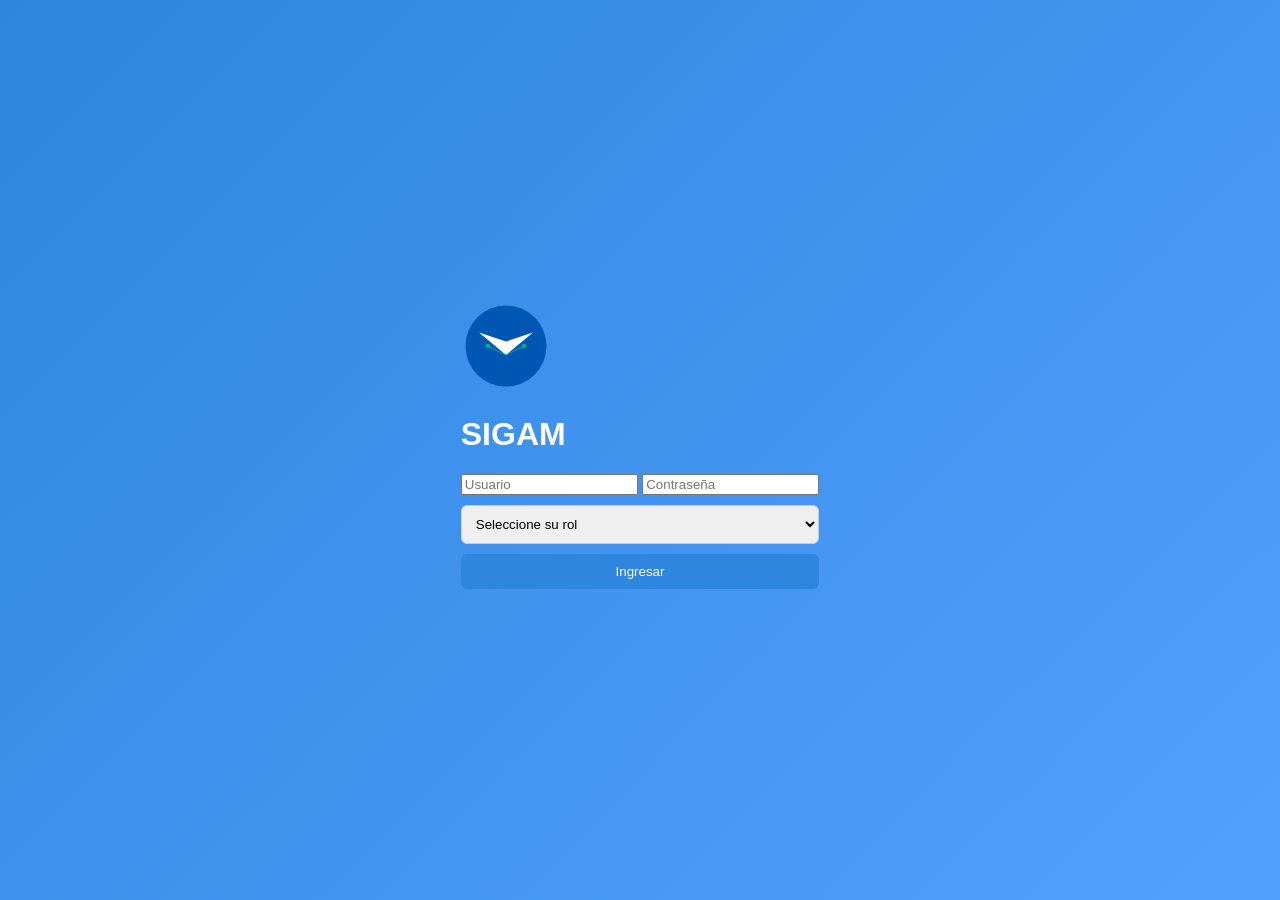
<file: index.html>
<!DOCTYPE html>
<html lang="es">
<head>
  <meta charset="UTF-8">
  <meta name="viewport" content="width=device-width, initial-scale=1.0">
  <title>SIGAM | Inicio de Sesión</title>
  <link rel="stylesheet" href="estilos/estilos.css">
</head>
<body>

  <div class="contenedor-login">

    <div class="logo-nombre">
      <svg width="90" height="90" viewBox="0 0 200 200">
        <circle cx="100" cy="100" r="90" fill="#0056B3" />
        <path d="M40 70 L100 90 L160 70 L100 120 Z" fill="white" />
        <circle cx="60" cy="100" r="5" fill="#00B386" />
        <circle cx="140" cy="100" r="5" fill="#00B386" />
        <line x1="60" y1="100" x2="100" y2="120" stroke="#00B386" stroke-width="2"/>
        <line x1="140" y1="100" x2="100" y2="120" stroke="#00B386" stroke-width="2"/>
      </svg>

      <h1 class="nombre-sigam">SIGAM</h1>
    </div>

    <form id="loginForm">

      <input type="text" id="usuario" placeholder="Usuario" required>

      <input type="password" id="clave" placeholder="Contraseña" required>

      <select id="rol" required>
        <option value="">Seleccione su rol</option>
        <option value="estudiante">Estudiante</option>
        <option value="admin">Administrador Académico</option>
      </select>

      <button type="submit">Ingresar</button>

      <!-- MENSAJE DE ERROR -->
      <p id="mensajeError" style="color:red; display:none; margin-top:10px;">
        Usuario o contraseña incorrectos
      </p>

    </form>

  </div>

  <script src="Scripts/login.js"></script>

</body>
</html>
</file>
<file: estilos/estilos.css>
body {
  font-family: 'Segoe UI', sans-serif;
  background: linear-gradient(135deg, #2e86de, #54a0ff);
  color: #fff;
  display: flex;
  justify-content: center;
  align-items: center;
  height: 100vh;
  margin: 0;
}

.login-container {
  background: #fff;
  color: #333;
  padding: 2em;
  border-radius: 12px;
  text-align: center;
  width: 320px;
  box-shadow: 0 8px 20px rgba(0,0,0,0.2);
}

.login-container input, select, button {
  display: block;
  width: 100%;
  margin: 10px 0;
  padding: 10px;
  border-radius: 6px;
  border: 1px solid #ccc;
}

button {
  background-color: #2e86de;
  color: white;
  border: none;
  cursor: pointer;
}
button:hover {
  background-color: #1e5fb3;
}
</file>
